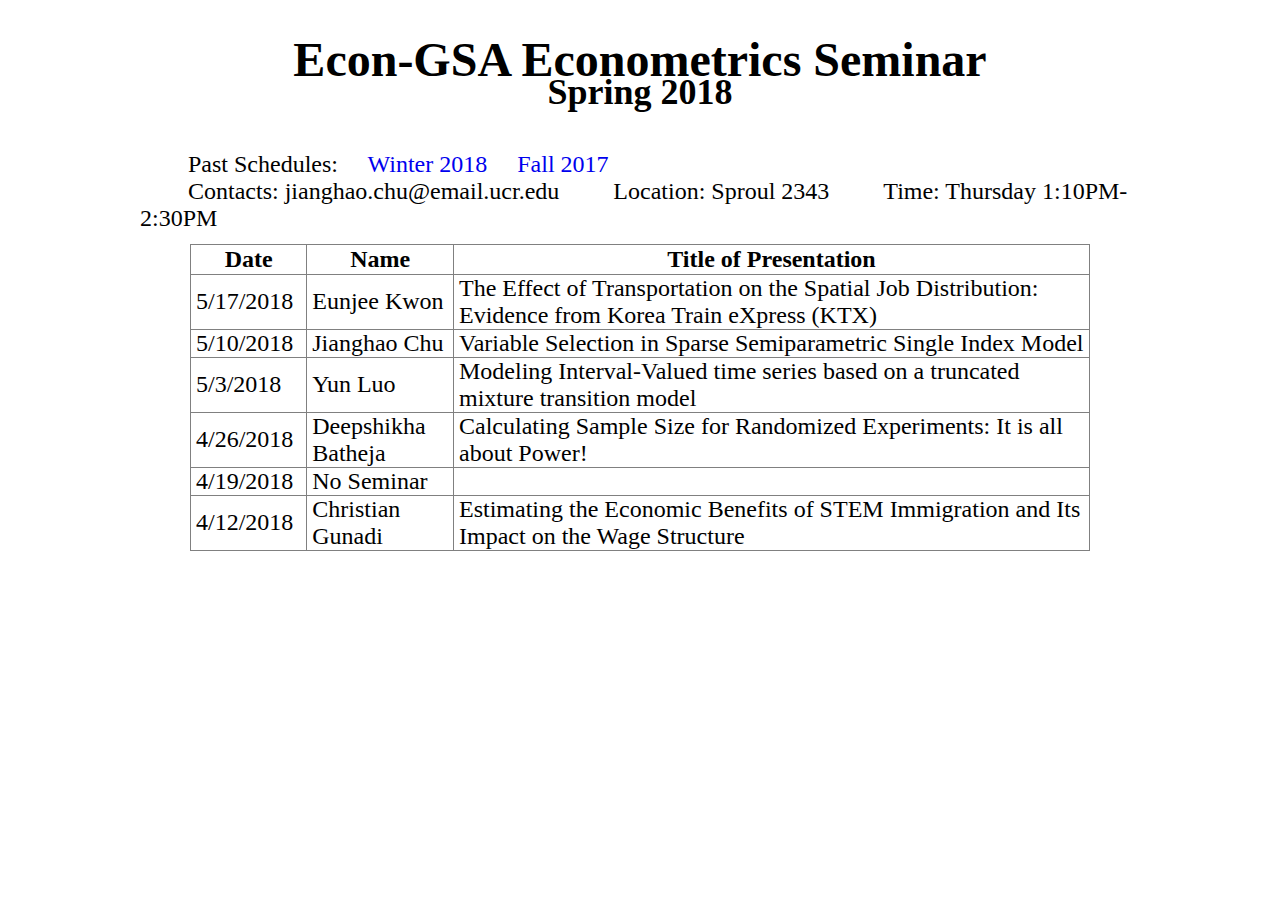
<file: index.html>
<!DOCTYPE html>
<html>
	<head>
		<title>Econ-GSA@UCR</title>
		<link rel="stylesheet" type="text/css" href="css/style.css">
	</head>
	<body>
		<div id="main">
			<div id="top-part">
				<div id="item-a">
					<h1><center>Econ-GSA Econometrics Seminar</center></h1>
				</div>
			</div>
			<div id="bottom-part">
				<div style="height: 80px">
				<center>
					<h2>Spring 2018</h2>
				</center>
				</div>
					<p>&emsp;&emsp;Past Schedules:&emsp;
						<a href="winter2018.html">Winter 2018</a>&emsp;
						<a href="fall2017.html">Fall 2017</a><br>
						&emsp;&emsp;Contacts: jianghao.chu@email.ucr.edu
						&emsp;&emsp;Location: Sproul 2343
						&emsp;&emsp;Time: Thursday 1:10PM-2:30PM
					</p>
				<center>
					<div>
						<table style="width:90%; border-collapse:collapse" border="1px">
							<col width="10%"><col width="15%"><col width="65%">
							<tr>
								<th>Date</th><th>Name</th><th>Title of Presentation</th>
							</tr>
							<tr>
								<td>5/17/2018</td>
								<td>Eunjee Kwon</td>
								<td>The Effect of Transportation on the Spatial Job Distribution: Evidence from Korea Train eXpress (KTX)</td>
							</tr>
							<tr>
								<td>5/10/2018</td>
								<td>Jianghao Chu</td>
								<td>Variable Selection in Sparse Semiparametric Single Index Model</td>
							</tr>
							<tr>
								<td>5/3/2018</td>
								<td>Yun Luo</td>
								<td>Modeling Interval-Valued time series based on a truncated mixture transition model</td>
							</tr>
							<tr>
								<td>4/26/2018</td>
								<td>Deepshikha Batheja</td>
								<td>Calculating Sample Size for Randomized Experiments: It is all about Power!</td>
							</tr>
							<tr>
								<td>4/19/2018</td>
								<td>No Seminar</td>
								<td></td>
							</tr>
							<tr>
								<td>4/12/2018</td>
								<td>Christian Gunadi</td>
								<td>Estimating the Economic Benefits of STEM Immigration and Its Impact on the Wage Structure</td>
						</table>
					</div>
				</center>
			</div>
		</div>
	</body>
</html>
</file>
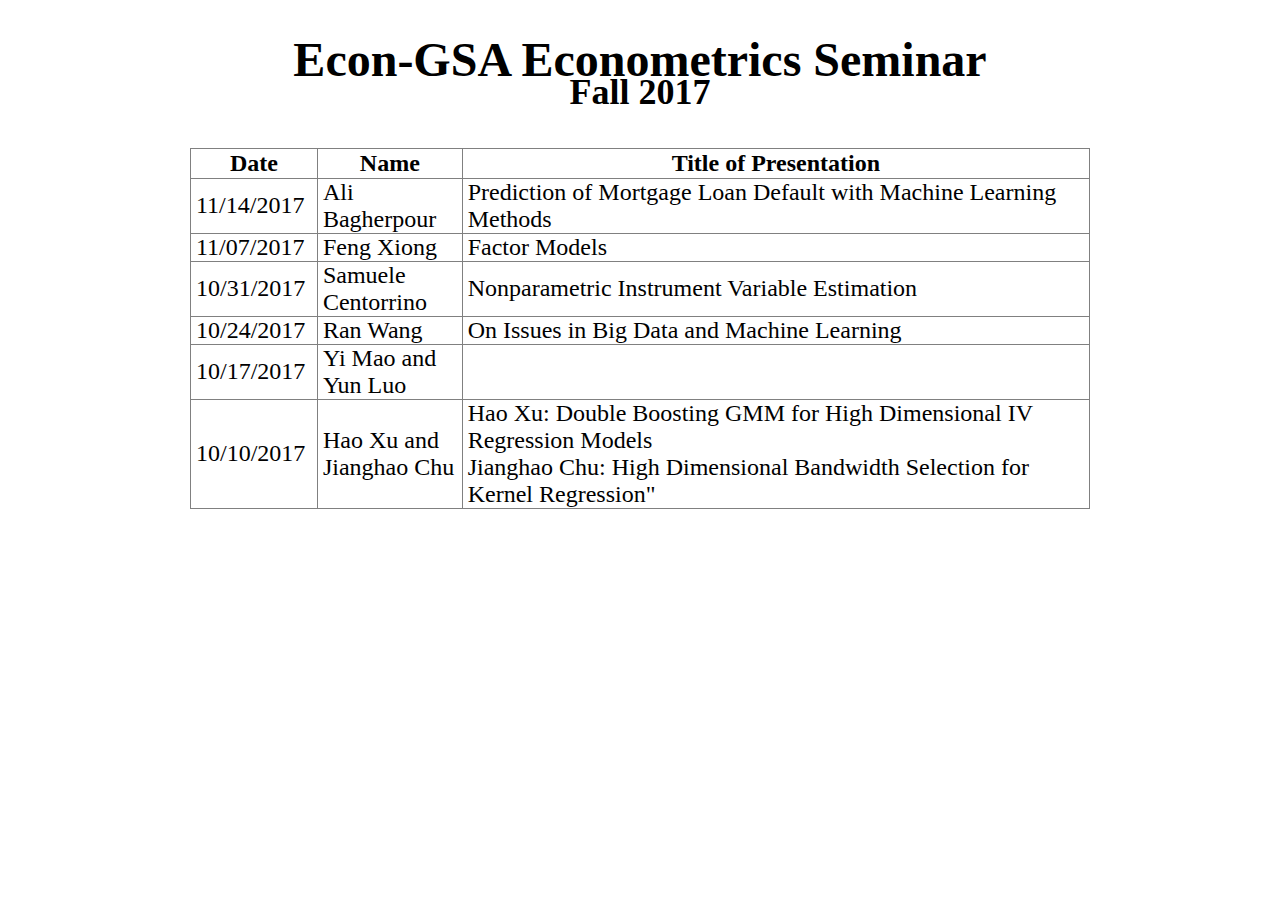
<file: fall2017.html>
<!DOCTYPE html>
<html>
	<head>
		<title>Econ-GSA@UCR</title>
		<link rel="stylesheet" type="text/css" href="css/style.css">
	</head>
	<body>
		<div id="main">
			<div id="top-part">
				<div id="item-a">
					<h1><center>Econ-GSA Econometrics Seminar</center></h1>
				</div>
			</div>
			<div id="bottom-part">
				<center>
				<h2>Fall 2017</h2>
				<br>
				<div>
					<table style="width:90%; border-collapse:collapse" border="1px">
							<col width="10%"><col width="15%"><col width="65%">
							<tr>
								<th>Date</th><th>Name</th><th>Title of Presentation</th>
							</tr>
							<tr>
								<td>11/14/2017</td>
								<td>Ali Bagherpour</td>
								<td>Prediction of Mortgage Loan Default with Machine Learning Methods</td>
							</tr>
							<tr>
								<td>11/07/2017</td>
								<td>Feng Xiong</td>
								<td>Factor Models</td>
							</tr>
							<tr>
								<td>10/31/2017</td>
								<td>Samuele Centorrino</td>
								<td>Nonparametric Instrument Variable Estimation</td>
							</tr>
							<tr>
								<td>10/24/2017</td>
								<td>Ran Wang</td>
								<td>On Issues in Big Data and Machine Learning</td>
							</tr>
							<tr>
								<td>10/17/2017</td>
								<td>Yi Mao and Yun Luo</td>
								<td></td>
							</tr>
							<tr>
								<td>10/10/2017</td>
								<td>Hao Xu and Jianghao Chu</td>
								<td>Hao Xu: Double Boosting GMM for High Dimensional IV Regression Models<br>
Jianghao Chu: High Dimensional Bandwidth Selection for Kernel Regression"</td>
							</tr>
						</table>
					</div>
				</center>
			</div>
		</div>
	</body>
</html>
</file>
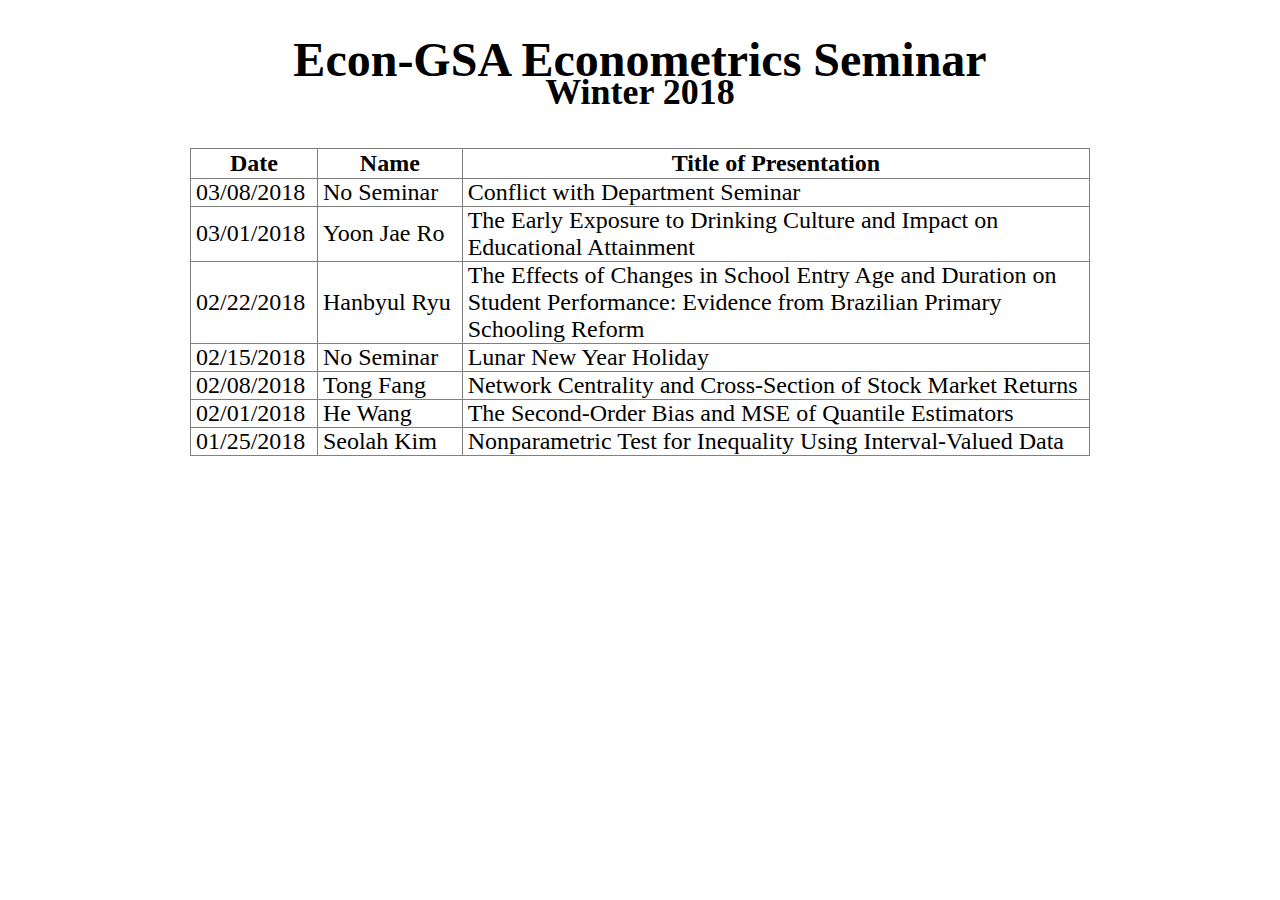
<file: winter2018.html>
<!DOCTYPE html>
<html>
	<head>
		<title>Econ-GSA@UCR</title>
		<link rel="stylesheet" type="text/css" href="css/style.css">
	</head>
	<body>
		<div id="main">
			<div id="top-part">
				<div id="item-a">
					<h1><center>Econ-GSA Econometrics Seminar</center></h1>
				</div>
			</div>
			<div id="bottom-part">
				<center>
				<h2>Winter 2018</h2>
				<br>
				<div>
					<table style="width:90%; border-collapse:collapse" border="1px">
							<col width="10%"><col width="15%"><col width="65%">
							<tr>
								<th>Date</th><th>Name</th><th>Title of Presentation</th>
							</tr>
							<tr>
								<td>03/08/2018</td>
								<td>No Seminar</td>
								<td>Conflict with Department Seminar</td>
							</tr>
							<tr>
								<td>03/01/2018</td>
								<td>Yoon Jae Ro</td>
								<td>The Early Exposure to Drinking Culture and Impact on Educational Attainment</td>
							</tr>
							<tr>
								<td>02/22/2018</td>
								<td>Hanbyul Ryu</td>
								<td>The Effects of Changes in School Entry Age and Duration on Student Performance: Evidence from Brazilian Primary Schooling Reform</td>
							</tr>
							<tr>
								<td>02/15/2018</td>
								<td>No Seminar</td>
								<td>Lunar New Year Holiday</td>
							</tr>
							<tr>
								<td>02/08/2018</td>
								<td>Tong Fang</td>
								<td>Network Centrality and Cross-Section of Stock Market Returns</td>
							</tr>
							<tr>
								<td>02/01/2018</td>
								<td>He Wang</td>
								<td>The Second-Order Bias and MSE of Quantile Estimators</td>
							</tr>
							<tr>
								<td>01/25/2018</td>
								<td>Seolah Kim</td>
								<td>Nonparametric Test for Inequality Using Interval-Valued Data</td>
							</tr>
						</table>
					</div>
				</center>
			</div>
		</div>
	</body>
</html>
</file>
<file: css/style.css>
body {
	font-family: "Calibri", serif;
	font-size: 150%;
}
h1 {
	height: 10px;
	margin-bottom: 0.5em;
}
h2 {
	height: 20px;
	margin-top: 0.8em;
}
h3 {
	margin-bottom: 1em;
}
a {
	text-decoration: none; 
}
p {
	margin-top: 0em;
	margin-bottom: 0.5em;
}
td {
	padding: 0 5px 0 5px;
}
#main {
	width: 1000px;
	margin: auto auto;
}
#item-b {
	display: inline-block;
}
#nav {
	display: inline-block;
	text-align: right;
	width: 65%
}
#nav ul{
	position: relative;
	text-align: right;
}
#nav ul li {
	display: inline-block;
	padding: 8px 15px 0 15px;
	text-align: right;
}
.inline-style {
	display: inline-block;
}
</file>
